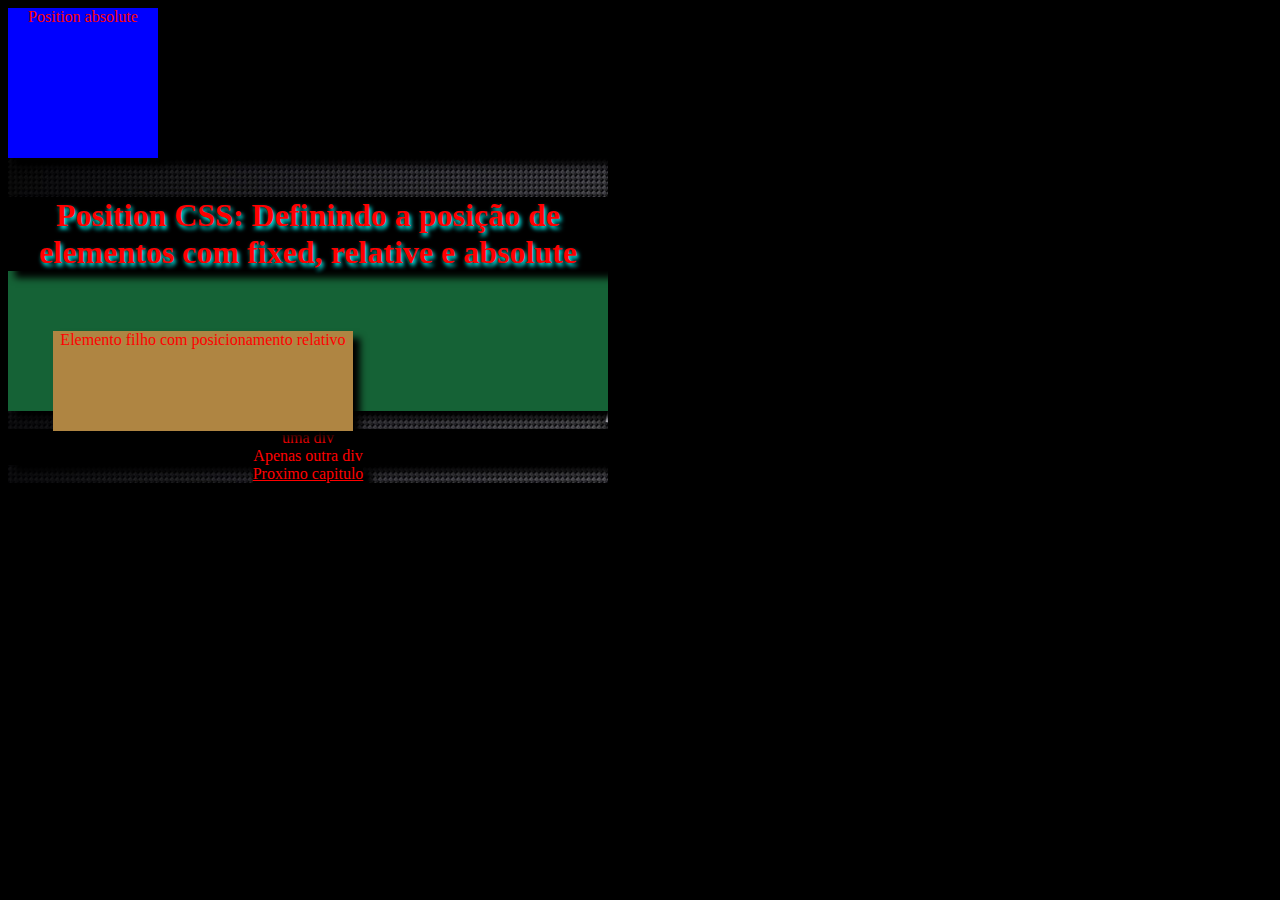
<file: index.html>
<!DOCTYPE html>
<html lang="en">
<head>
              <meta charset="UTF-8">
              <meta http-equiv="X-UA-Compatible" content="IE=edge">
              <meta name="viewport" content="width=device-width, initial-scale=1.0">
              <title>Document</title>
<link rel="stylesheet" href="app.js">
<link rel="stylesheet" href="style.css">
<link.rel=stylesheet" href="position.css"
</head>
<body>

              <div class="pai">
                            <div class="filho">
Position absolute

                            </div>
                            </div>
</div>
<br>
<div class="relative-parent">

<h1>Position CSS: Definindo a posição de elementos com fixed, relative e absolute</h1>
<br>
              <div class="relative">
              Elemento filho com posicionamento relativo
              </div>
           </div>

           <br>
           <div class="elementExample elementExample_first elementExample">
              uma div

              </div>
              <div class="elementExample elementExample_Last">

              Apenas outra div
              </div>

           <script src="app.js"></script>

<a href="index">Proximo capitulo</a>
</body>
</html>
</file>
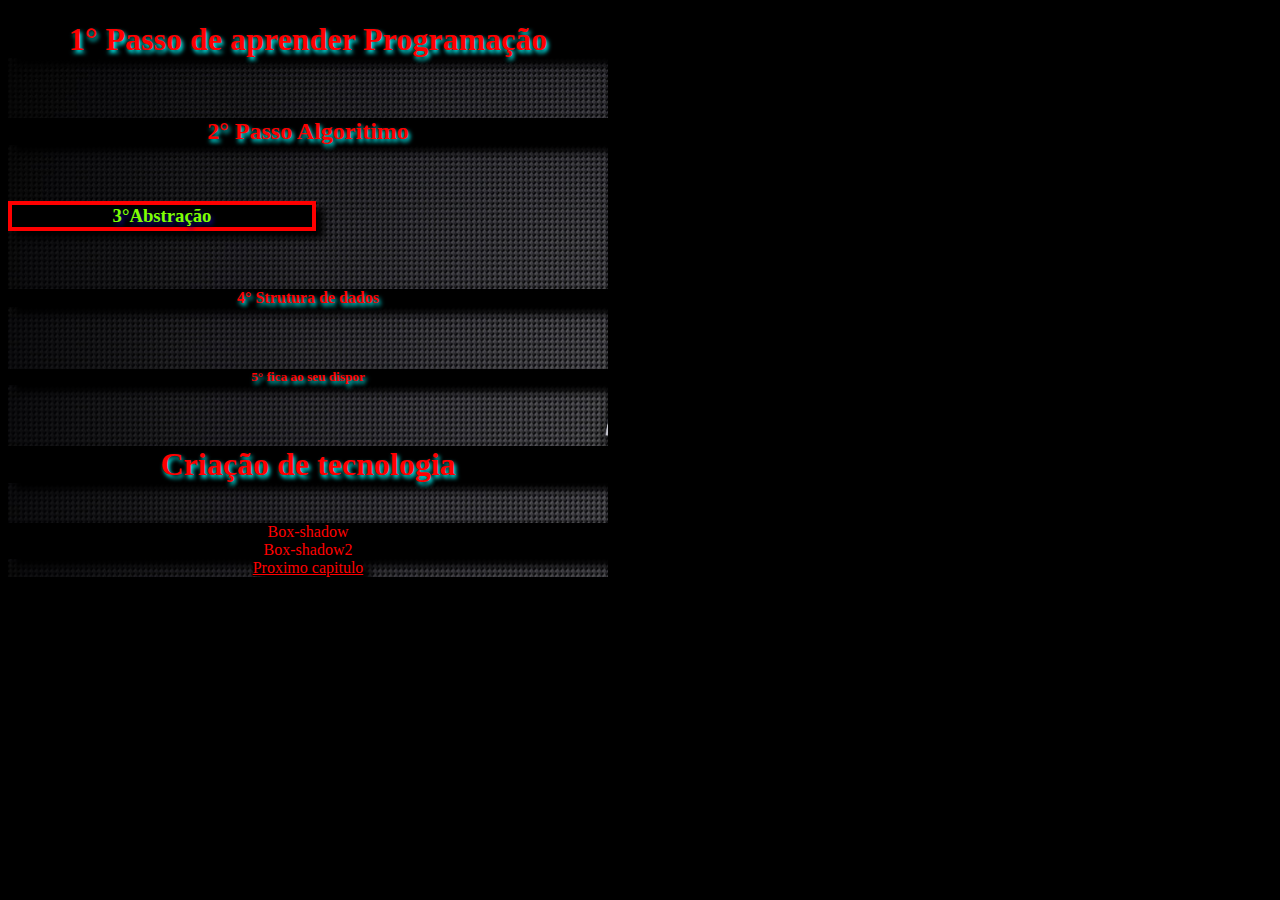
<file: index01.html>
<!DOCTYPE html>
<html lang="en">
<head>
              <meta charset="UTF-8">
              <meta http-equiv="X-UA-Compatible" content="IE=edge">
              <meta name="viewport" content="width=device-width, initial-scale=1.0">
              <title>Proximo capitulo</title>
              <link rel="stylesheet" href="style.css">
</head>
<body>
<h1>1° Passo de aprender Programação</h1>
<br>
<h2>2° Passo Algoritimo</h2>
<br>
<h3> 3°Abstração </h3>
<br>
<h4>4° Strutura de dados </h4>
<br>
<h5>5° fica ao seu dispor </h5>
<br>
<h1>Criação de tecnologia</h1>
<br>
<div class="box1">

Box-shadow
</div>
<div class="box2">
Box-shadow2
</div>

<a href="index02.html">Proximo capitulo</a>
</body>
</html>
</file>
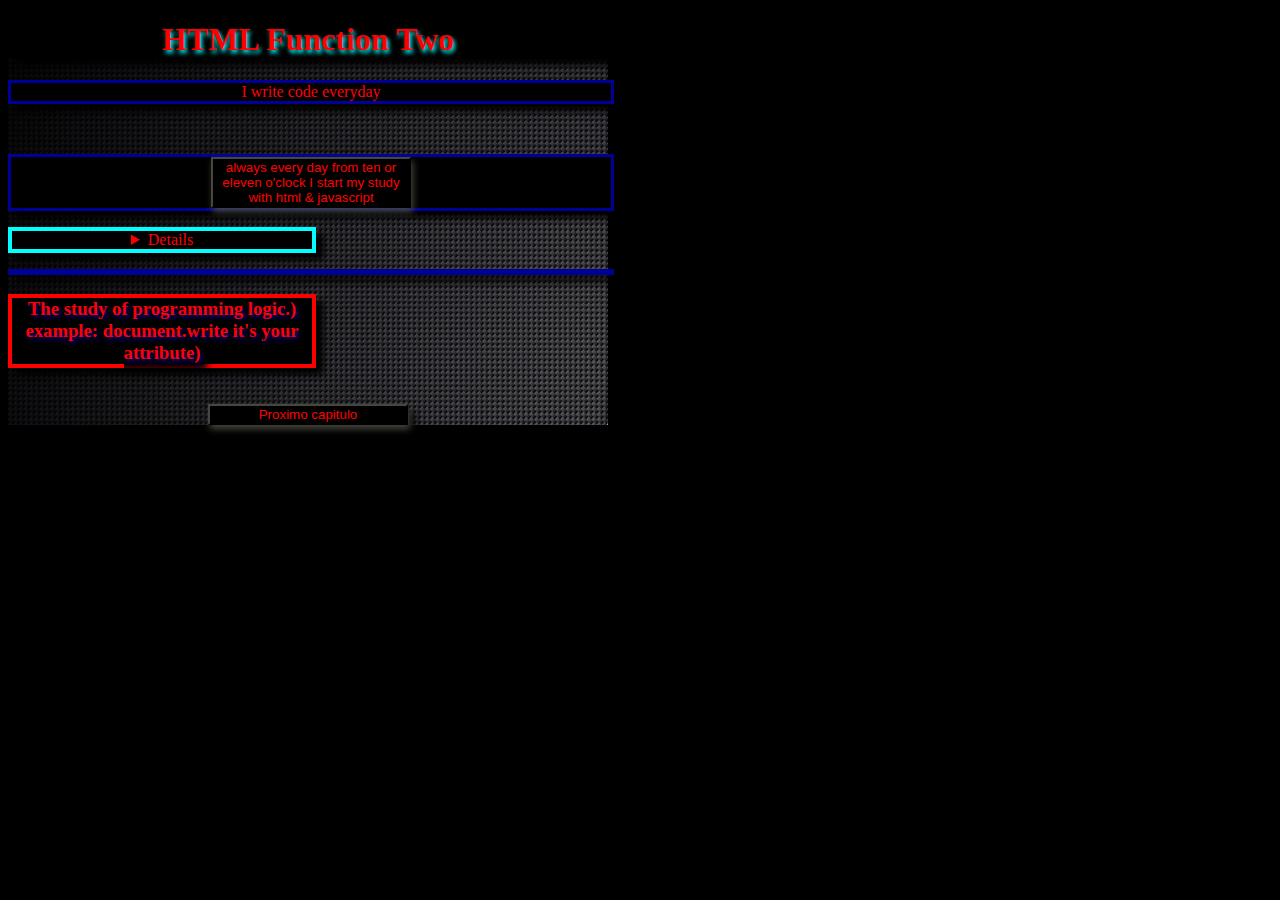
<file: index02.html>
<!DOCTYPE html>
<html lang="en">
<head>
              <meta charset="UTF-8">
              <meta http-equiv="X-UA-Compatible" content="IE=edge">
              <meta name="viewport" content="width=device-width, initial-scale=1.0">
              <title>Função html 02</title>
              <link rel="stylesheet" href="style.css">
</head>
<body>
<h1>HTML Function Two</h1>
<p> I write code everyday</p>
<br>
<p><button>always every day from ten or eleven o'clock I start my study with html & javascript</button><details>sempre todos #1 os dias apartir das dez ou onze horas eu inicio meu estudo com html & javascript </details></p>
</body><b>
              <h3>The study of programming logic.)</b> <br> <b>
                            example:
                            document.write
                            it's your attribute)</b></h3></b>
                            <br>
<script src="index03.html"></script>
<a href="index04.html"><button>Proximo capitulo</button></a>

</html>
              </body>
</file>
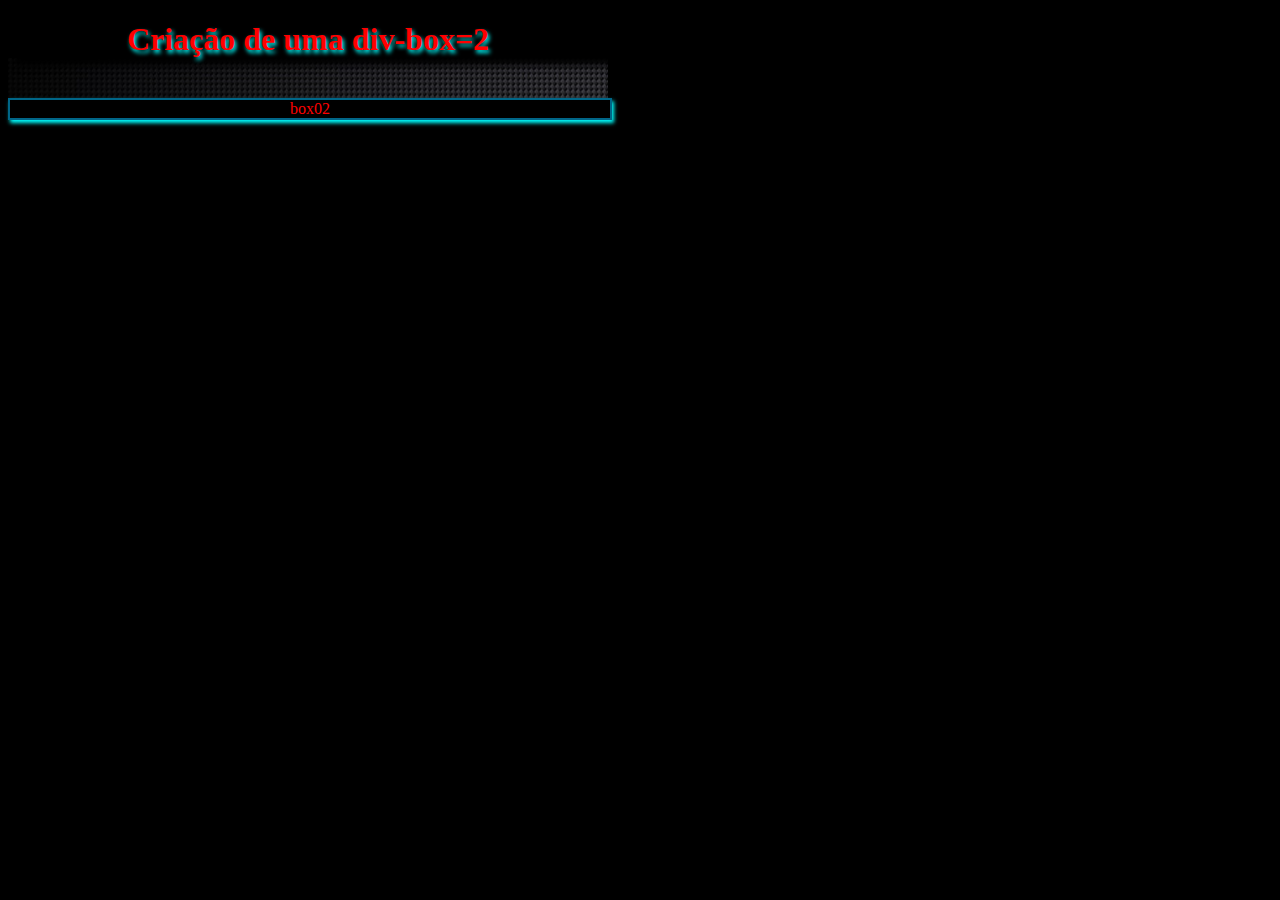
<file: index03.html>
<!DOCTYPE html>
<html lang="en">

              <head>
                            <meta charset="UTF-8">
                            <meta http-equiv="X-UA-Compatible" content="IE=edge">
                            <meta name="viewport" content="width=device-width, initial-scale=1.0">
                            <title>Criação de javaScript</title>
                            <link rel="stylesheet" href="style.css">
              </head>

              <body>
                            <h1> Criação de uma div-box=2</h1>
                            <br>
                            <div class="box01">

                                          box02

                            </div>
              </body>

</html>
</file>
<file: style.css>
*{
text-align: center;
color: #ff0000;
background: #000;
box-shadow: 7px 7px 7px #000;
width: 600px;
text-align: center;

}




            .filho {
              width: 150px;
              height: 150px;
              background-color: blue;
            }
            .relative-parent {
              background: #156236;
           }

           .relative {
              background: #af8542;
              height: 100px;
              width: 300px;
              position: relative;
              top: 20px;
              left: 45px;
           }

.div{
color: darkorange;
text-shadow: 2px 3px 4px #068;
border: 4px solid #ff0000;
box-shadow: 2px 3px 4px #009;
margin: 25px;
width: 100px;

}


button{
  border-color: #46473E;
width: 200px;
box-shadow: 2px 4px 7px #46473E;

}
body{
background: url(wallpaperflare.com_wallpaper.jpg);

}
h1{
text-shadow: 2px 3px 4px #00ffff;

}
h2{
text-shadow: 2px 3px 4px #00ffff;
}
h3{
text-shadow: 2px 3px 4px #00ffff;
}
h4{
text-shadow: 2px 3px 4px #00ffff;
}
h5{
text-shadow: 2px 3px 4px #00ffff;
}
.box01{
border: 2px solid #00ffff;
box-shadow: 2px 3px 4px #00ffff;
border-color: #068;
}
details{
border: 4px solid #00ffff;
width: 300px;
}
p{
border: 3px solid #009;
}
h3{
color: chartreuse;
text-shadow: 2px 3px 4px #108;
border: 4px solid #ff0000;
width: 300px;
}
</file>
<file: position.css>
.elementExample {
width: 200px;
height: 200px;
line-height: 200px;
color: coral;
text-align: center;
text-transform: uppercase;
cursor: pointer;
}
.elementExample_first {
background-color: chartreuse;
position: relative;
top: 200px;


}
.elementExample_Last {
background-color: blue;
position: relative;


}
.elementExample_isActive {
z-index: 1;
}
</file>
